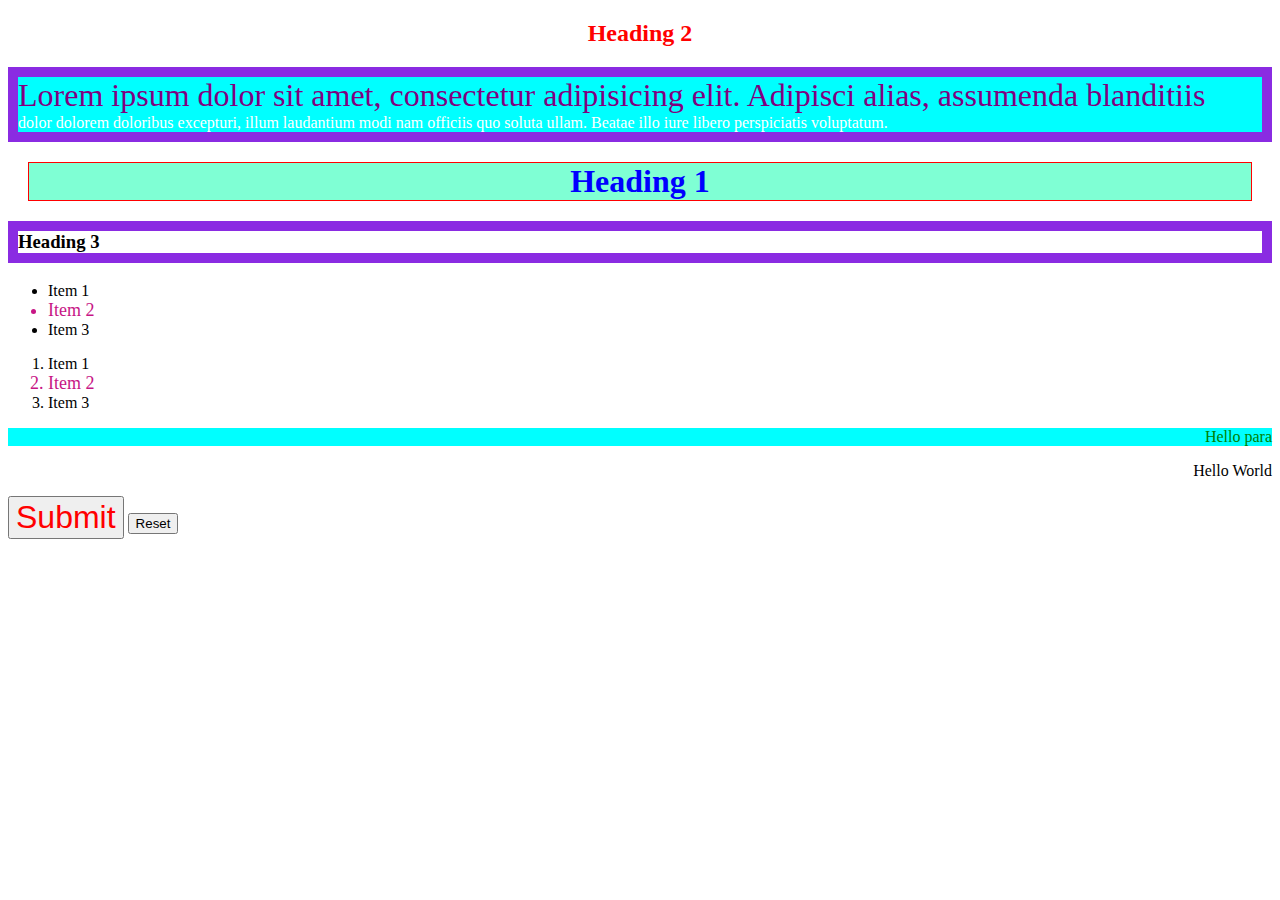
<file: HTML/css.html>
<!DOCTYPE html>
<html lang="en">
<head>
    <meta charset="UTF-8">
    <title>Title</title>
    <style>
        h1{
            color: blue;
            border: 1px solid red;
        }
    </style>
    <link rel="stylesheet" href="style.css"/>
</head>
    <body>
        <h2 style="color: red">Heading 2</h2><!--inline styling - highest priority-->
        <p id="a" class="b">Lorem ipsum dolor sit amet, consectetur adipisicing elit. Adipisci alias, assumenda blanditiis dolor dolorem doloribus excepturi, illum laudantium modi nam officiis quo soluta ullam. Beatae illo iure libero perspiciatis voluptatum.</p>
        <h1>Heading 1</h1>
        <h3 class="b">Heading 3</h3>
        <ul>
            <li>Item 1</li>
            <li>Item 2</li>
            <li>Item 3</li>
        </ul>

        <ol>
            <li>Item 1</li>
            <li>Item 2</li>
            <li>Item 3</li>
        </ol>

        <div>
            <p>Hello para</p>
            <section>
                <p>Hello World</p>
            </section>
        </div>
        <button type="submit">Submit</button>
        <button type="reset">Reset</button>
    </body>
</html>
</file>
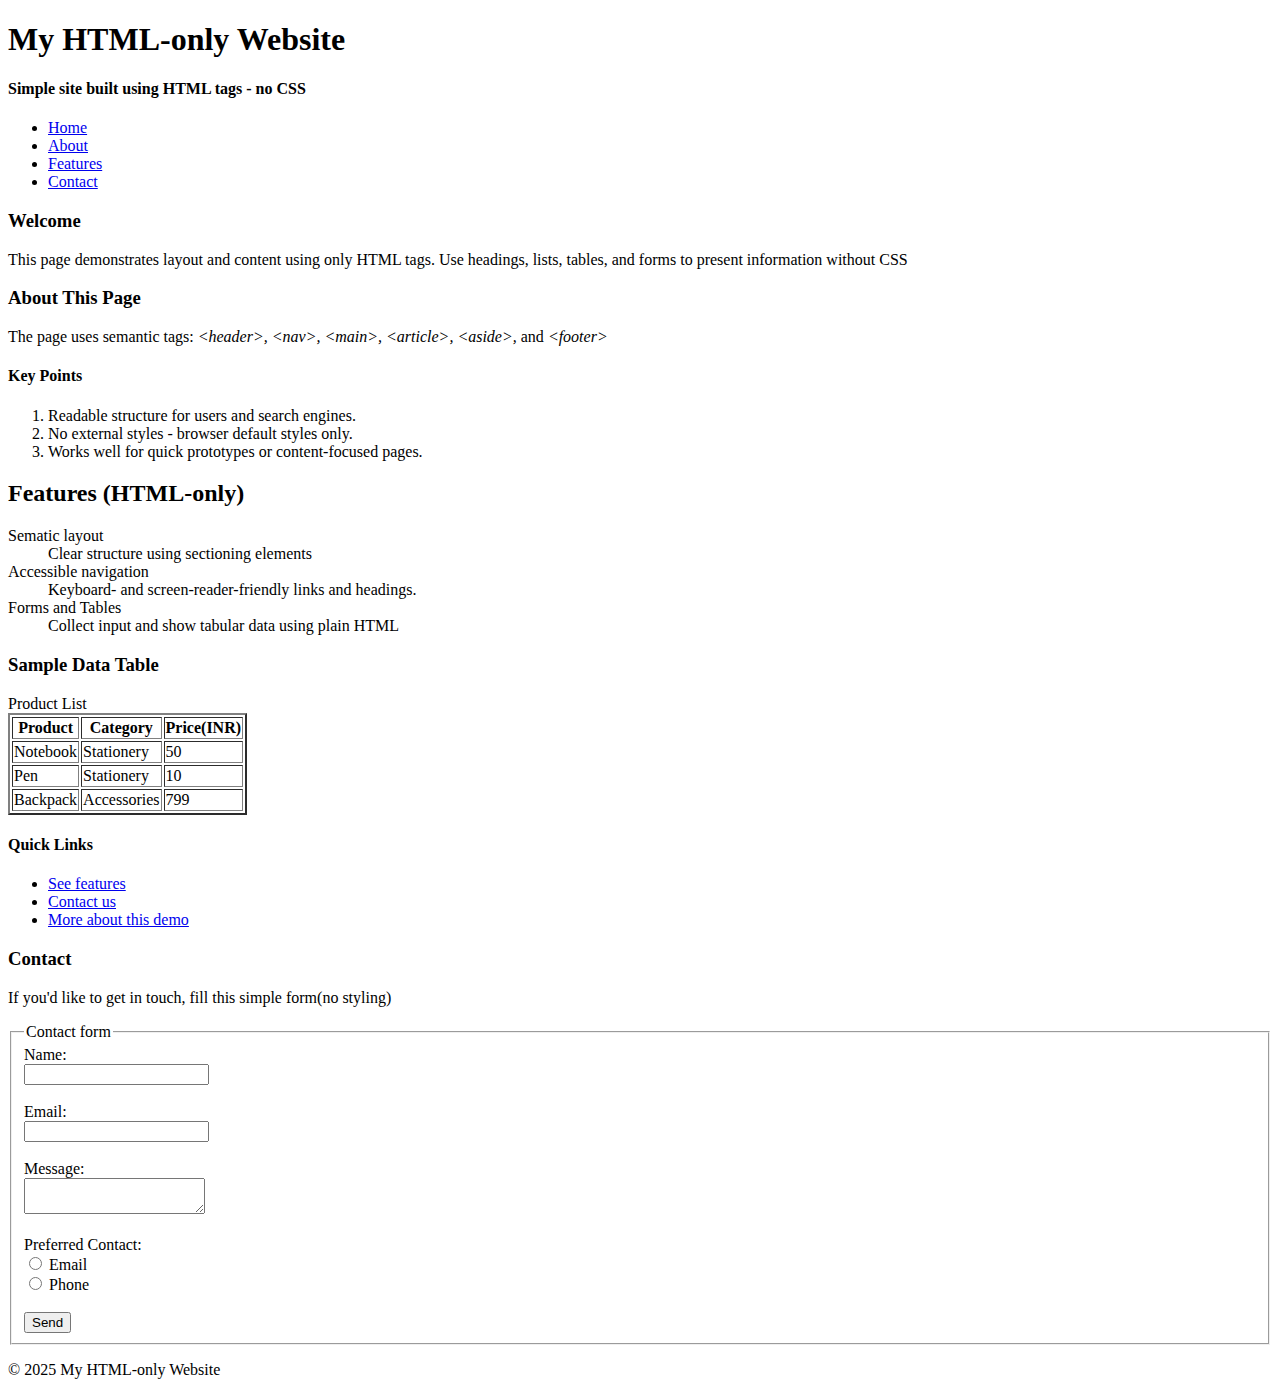
<file: HTML/new.html>
<!DOCTYPE html>
<html lang="en">
    <head>
        <meta charset="UTF-8">
        <meta name="author" content="Deepakraj">
        <meta name="description" content="basic HTML wit no CSS">
        <meta name="keywords" content="HTML, no CSS, basic HTML">
        <title>Title</title>
    </head>
    <body>
        <h1>My HTML-only Website</h1>
        <h4>Simple site built using HTML tags - no CSS</h4>
        <ul>
            <li><a href="#Home">Home</a></li>
            <li><a href="#About">About</a></li>
            <li><a href="#Features">Features</a></li>
            <li><a href="#Contact">Contact</a></li>
        </ul>
        <h3 id="Home">Welcome</h3>
        <p>This page demonstrates layout and content using  only HTML tags. Use headings, lists, tables, and forms to present information without CSS</p>
        <h3 id="About">About This Page</h3>
        <p>The page uses semantic tags: <i>&ltheader&gt, &ltnav&gt, &ltmain&gt, &ltarticle&gt, &ltaside&gt,</i> and<i> &ltfooter&gt</i></p>
        <h4>Key Points</h4>
        <ol>
            <li>Readable structure for users and search engines.</li>
            <li>No external styles - browser default styles only.</li>
            <li>Works well for quick prototypes or content-focused pages.</li>
        </ol>
        <h2 id="Features">Features (HTML-only)</h2>
        <dl>
            <dt>Sematic layout</dt>
            <dd>Clear structure using sectioning elements</dd>
            <dt>Accessible navigation</dt>
            <dd>Keyboard- and screen-reader-friendly links and headings.</dd>
            <dt>Forms and Tables</dt>
            <dd>Collect input and show tabular data using plain HTML</dd>
        </dl>
        <h3>Sample Data Table</h3>
        <table border="2">
            <thead align="justify">Product List</thead>
            <tbody>
                <tr>
                    <th>Product</th>
                    <th>Category</th>
                    <th>Price(INR)</th>
                </tr>
                <tr>
                    <td>Notebook</td>
                    <td>Stationery</td>
                    <td>50</td>
                </tr>
                <tr>
                    <td>Pen</td>
                    <td>Stationery</td>
                    <td>10</td>
                </tr>
                <tr>
                    <td>Backpack</td>
                    <td>Accessories</td>
                    <td>799</td>
                </tr>
            </tbody>
        </table>
        <h4>Quick Links</h4>
        <ul>
            <li><a href="#Features">See features</a></li>
            <li><a href="#Contact">Contact us</a></li>
            <li><a href="#Home">More about this demo</a></li>
        </ul>
        <h3 id="Contact">Contact</h3>
        <p>If you'd like to get in touch, fill this simple form(no styling)</p>
        <form>
            <fieldset>
                <legend>Contact form</legend>
                <label for="name">Name:</label><br>
                <input type="text" id="name"><br><br>
                <label for="email">Email:</label><br>
                <input type="email" id="email"><br><br>
                <label for="message">Message:</label><br>
                <textarea id="message"></textarea><br><br>
                <label for="p_contact">Preferred Contact:</label><br>
                <input type="radio" id="p_contact" name="p_contact"> Email<br>
                <input type="radio" id="p_contact" name="p_contact"> Phone<br><br>
                <button type="submit">Send</button>
            </fieldset>
        </form>
        <p>&copy; 2025 My HTML-only Website</p>
    </body>
</html>
</file>
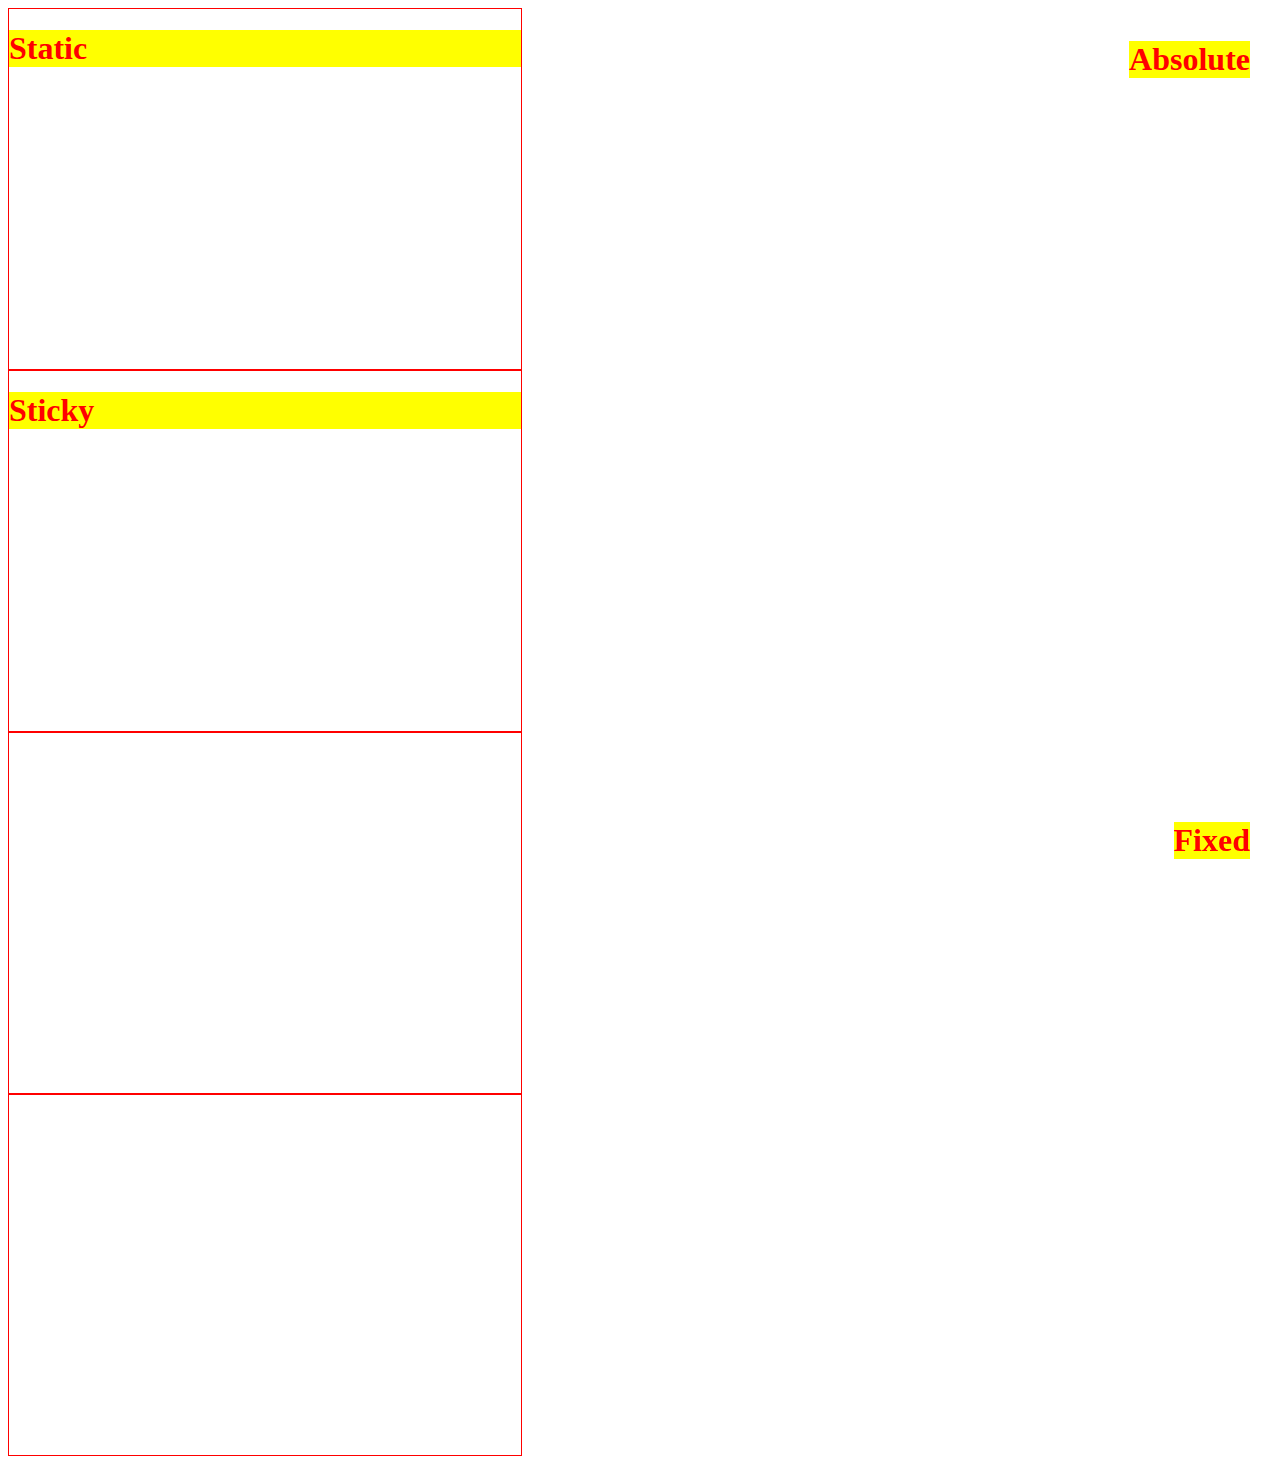
<file: HTML/postion.html>
<!DOCTYPE html>
<html lang="en">
    <head>
        <meta charset="UTF-8">
        <title>Title</title>
        <link rel="stylesheet" href="position.css"/>
    </head>
    <body>
        <div class="container">
            <h1 class="static">Static</h1>
        </div>
        <div class="container">
            <h1 class="sticky">Sticky</h1>
        </div>
        <div class="container">
            <h1 class="absolute">Absolute</h1>
        </div>
        <div class="container">
            <h1 class="fixed">Fixed</h1>
        </div>
    </body>
</html>
</file>
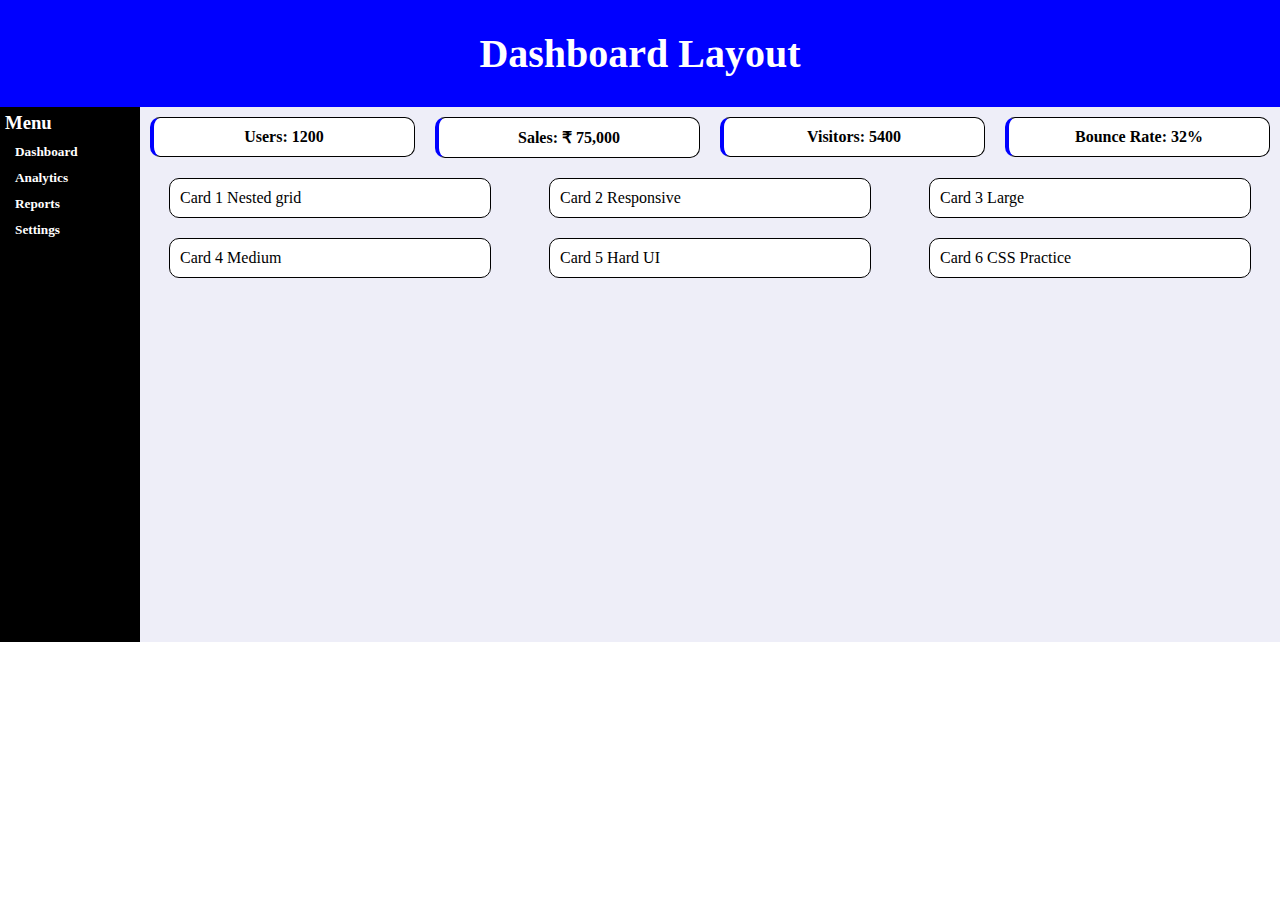
<file: HTML/Dashboard layout/layout.html>
<!DOCTYPE html>
<html lang="en">
    <head>
        <meta charset="UTF-8">
        <title>Title</title>
        <link rel="stylesheet" href="layout.css">
    </head>
    <body>
        <header><h1>Dashboard Layout</h1></header>
        <main>
            <div class="flexContainer1">
                <div class="same"><b>Users: 1200</b></div>
                <div class="same"><b>Sales: ₹ 75,000</b></div>
                <div class="same"><b>Visitors: 5400</b></div>
                <div class="same"><b>Bounce Rate: 32%</b></div>
            </div>
            <div class="flexContainer2">
                <div class="card">Card 1 Nested grid</div>
                <div class="card">Card 2 Responsive</div>
                <div class="card">Card 3 Large</div>
                <div class="card">Card 4 Medium</div>
                <div class="card">Card 5 Hard UI</div>
                <div class="card">Card 6 CSS Practice</div>
            </div>
        </main>
        <nav>
            <h3>Menu</h3>
            <h5>Dashboard</h5>
            <h5>Analytics</h5>
            <h5>Reports</h5>
            <h5>Settings</h5>
        </nav>
        <footer></footer>
    </body>
</html>
</file>
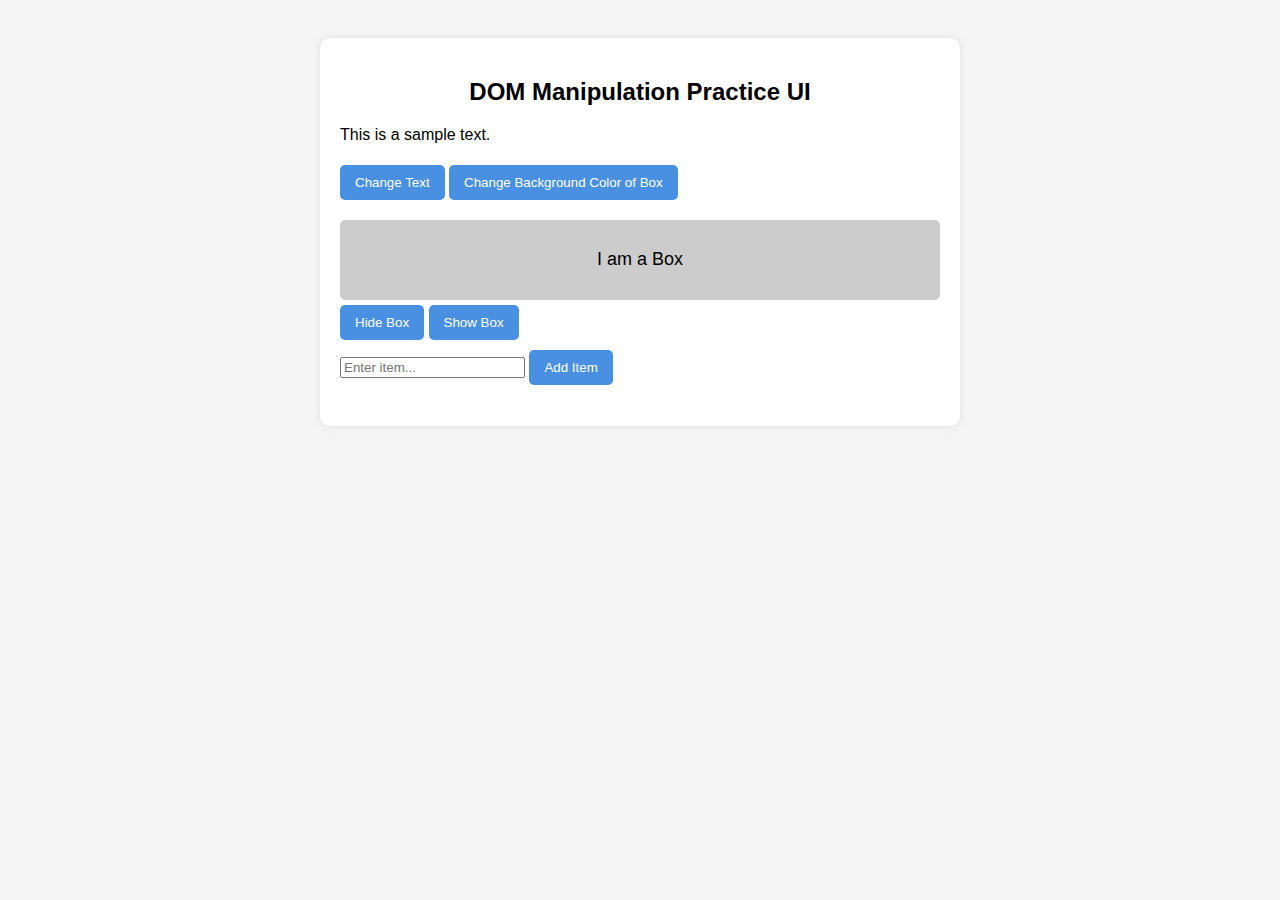
<file: HTML/DOM_Manipulation_Practice/assignment2.html>
<!DOCTYPE html>
<html lang="en">
    <head>
        <meta charset="UTF-8">
        <title>Title</title>
        <style>
            body {
                font-family: Arial;
                background: #f5f5f5;
                padding: 30px;
            }

            h2 {
                text-align: center;
            }

            .container {
                max-width: 600px;
                margin: auto;
                background: white;
                padding: 20px;
                border-radius: 10px;
                box-shadow: 0 0 10px rgba(0, 0, 0, 0.1);
            }

            button {
                padding: 10px 15px;
                margin: 5px 0;
                cursor: pointer;
                border: none;
                background: #4a90e2;
                color: white;
                border-radius: 5px;
            }

            .box {
                background-color: #cccccc;
                width: 100%;
                height: 80px;
                border-radius: 5px;
                margin-top: 15px;
                display: flex;
                align-items: center;
                justify-content: center;
                font-size: 18px;
            }
            .a{
                background-color: blue;
            }
            ul {
                padding-left: 20px;
            }
        </style>
    </head>
    <body>
        <div class="container">
            <h2>DOM Manipulation Practice UI</h2>

            <!-- Text Change -->
            <p class="text">This is a sample text.</p>
            <button onclick="changeText()">Change Text</button>

            <!-- Color Change -->
            <button onclick="changeColor()">Change Background Color of Box</button>

            <!-- Box -->
            <div class="box">I am a Box</div>

            <!-- Show/Hide -->
            <button onclick="hideBox()">Hide Box</button>
            <button onclick="showBox()">Show Box</button>

            <!-- Add Item -->
            <div>
                <input type="text" id="itemInput" placeholder="Enter item..." />
                <button onclick="addItem()">Add Item</button>
            </div>

            <ul id="list"></ul>
        </div>
        <script src="assignment2.js"></script>
    </body>
</html>
</file>
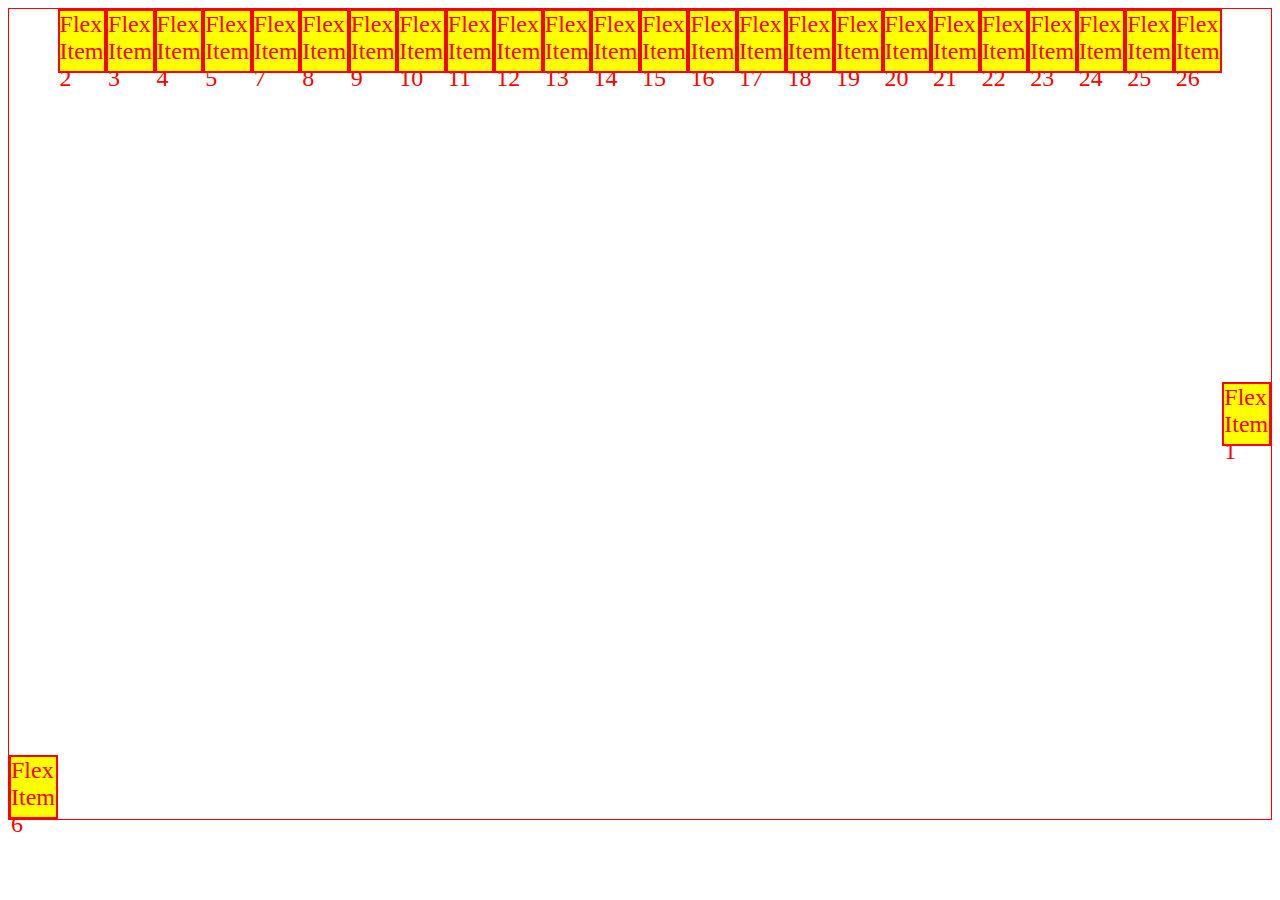
<file: HTML/flex/flex.html>
<!DOCTYPE html>
<html lang="en">
    <head>
        <meta charset="UTF-8">
        <title>Title</title>
        <link rel="stylesheet" href="flex.css">
    </head>
    <body>
        <div class="flexContainer">
            <div class="flexItem">Flex Item 1</div>
            <div class="flexItem">Flex Item 2</div>
            <div class="flexItem">Flex Item 3</div>
            <div class="flexItem">Flex Item 4</div>
            <div class="flexItem">Flex Item 5</div>
            <div class="flexItem">Flex Item 6</div>
            <div class="flexItem">Flex Item 7</div>
            <div class="flexItem">Flex Item 8</div>
            <div class="flexItem">Flex Item 9</div>
            <div class="flexItem">Flex Item 10</div>
            <div class="flexItem">Flex Item 11</div>
            <div class="flexItem">Flex Item 12</div>
            <div class="flexItem">Flex Item 13</div>
            <div class="flexItem">Flex Item 14</div>
            <div class="flexItem">Flex Item 15</div>
            <div class="flexItem">Flex Item 16</div>
            <div class="flexItem">Flex Item 17</div>
            <div class="flexItem">Flex Item 18</div>
            <div class="flexItem">Flex Item 19</div>
            <div class="flexItem">Flex Item 20</div>
            <div class="flexItem">Flex Item 21</div>
            <div class="flexItem">Flex Item 22</div>
            <div class="flexItem">Flex Item 23</div>
            <div class="flexItem">Flex Item 24</div>
            <div class="flexItem">Flex Item 25</div>
            <div class="flexItem">Flex Item 26</div>

        </div>
    </body>
</html>
</file>
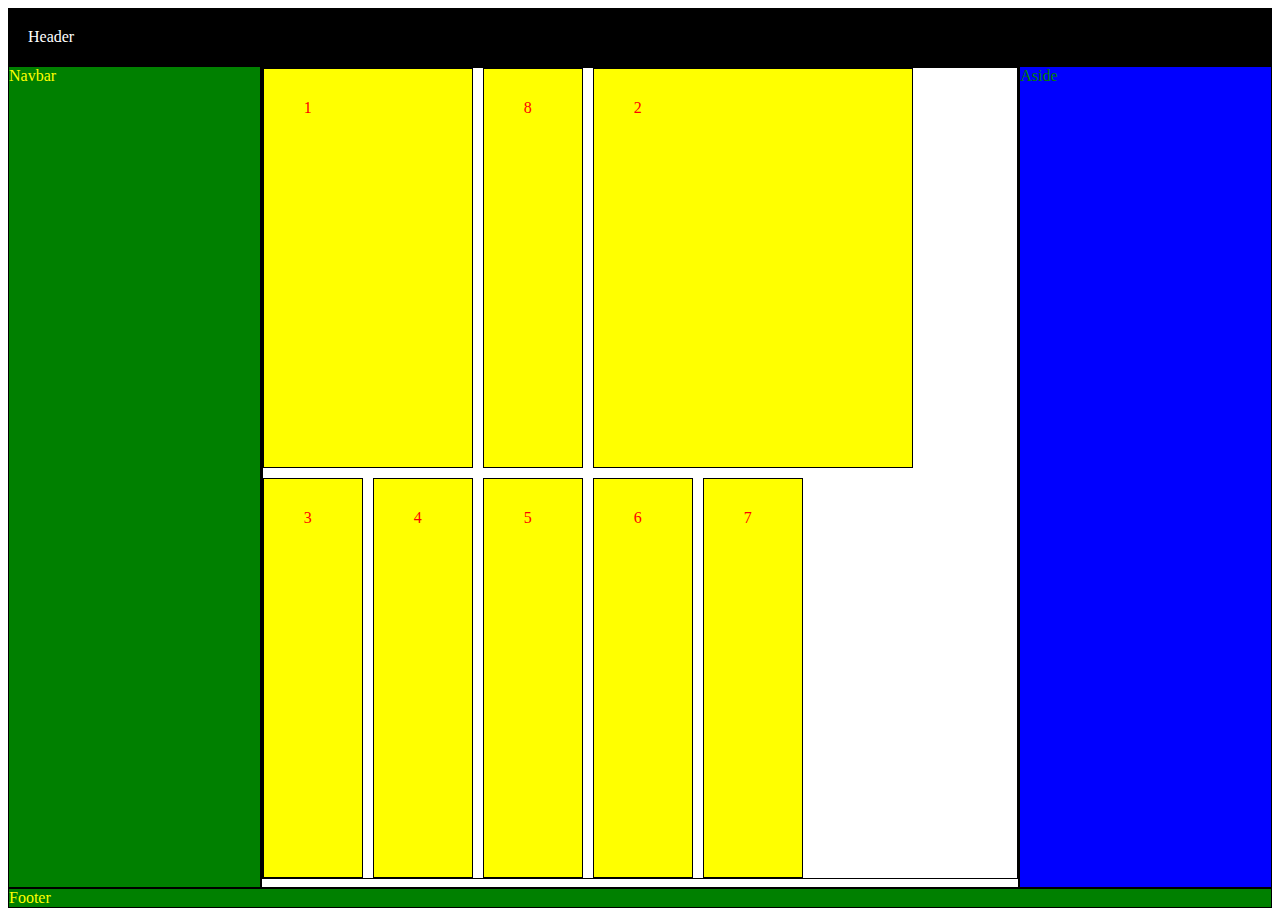
<file: HTML/Grid/grid.html>
<!DOCTYPE html>
<html lang="en">
    <head>
        <meta charset="UTF-8">
        <title>Title</title>
        <link rel="stylesheet" href="grid.css">
    </head>
    <body>
        <header>Header</header>
        <nav>Navbar</nav>
        <main>
            <div class="gridContainer">
                <div class="item">1</div>
                <div class="item">2</div>
                <div class="item">3</div>
                <div class="item">4</div>
                <div class="item">5</div>
                <div class="item">6</div>
                <div class="item">7</div>
                <div class="item">8</div>
            </div>
        </main>
        <aside>Aside</aside>
        <footer>Footer</footer>
    </body>
</html>
</file>
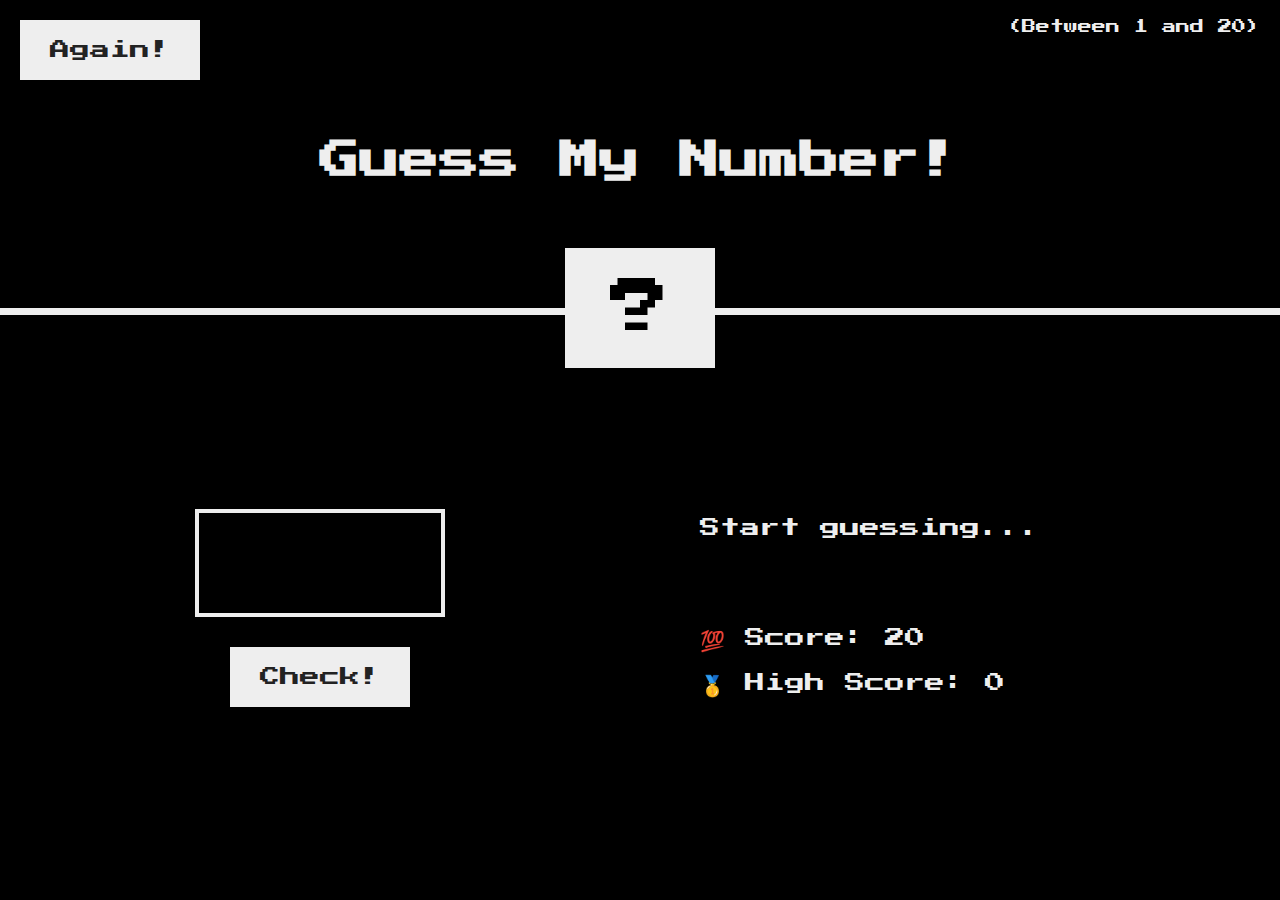
<file: HTML/Guess/guess.html>
<!DOCTYPE html>
<html lang="en">
    <head>
        <meta charset="UTF-8">
        <title>Title</title>
        <link rel="stylesheet" href="guess.css">
        <link href="https://fonts.googleapis.com/css?family=Press+Start+2P&display=swap" rel="stylesheet">
    </head>
    <body>
        <header>
            <h1>Guess My Number!</h1>
            <p class="between">(Between 1 and 20)</p>
            <button class="btn again">Again!</button>
            <div class="number">?</div>
        </header>
        <main>
            <section class="left">
                <input type="number" class="guess" min="1" max="20"/>
                <button class="btn check">Check!</button>
            </section>
            <section class="right">
                <p class="message">Start guessing...</p>
                <p class="label-score">💯 Score: <span class="score">20</span></p>
                <p class="label-highscore">
                    🥇 High Score: <span class="highscore">0</span>
                </p>
            </section>
        </main>
        <script src="guess.js"></script>
    </body>
</html>
</file>
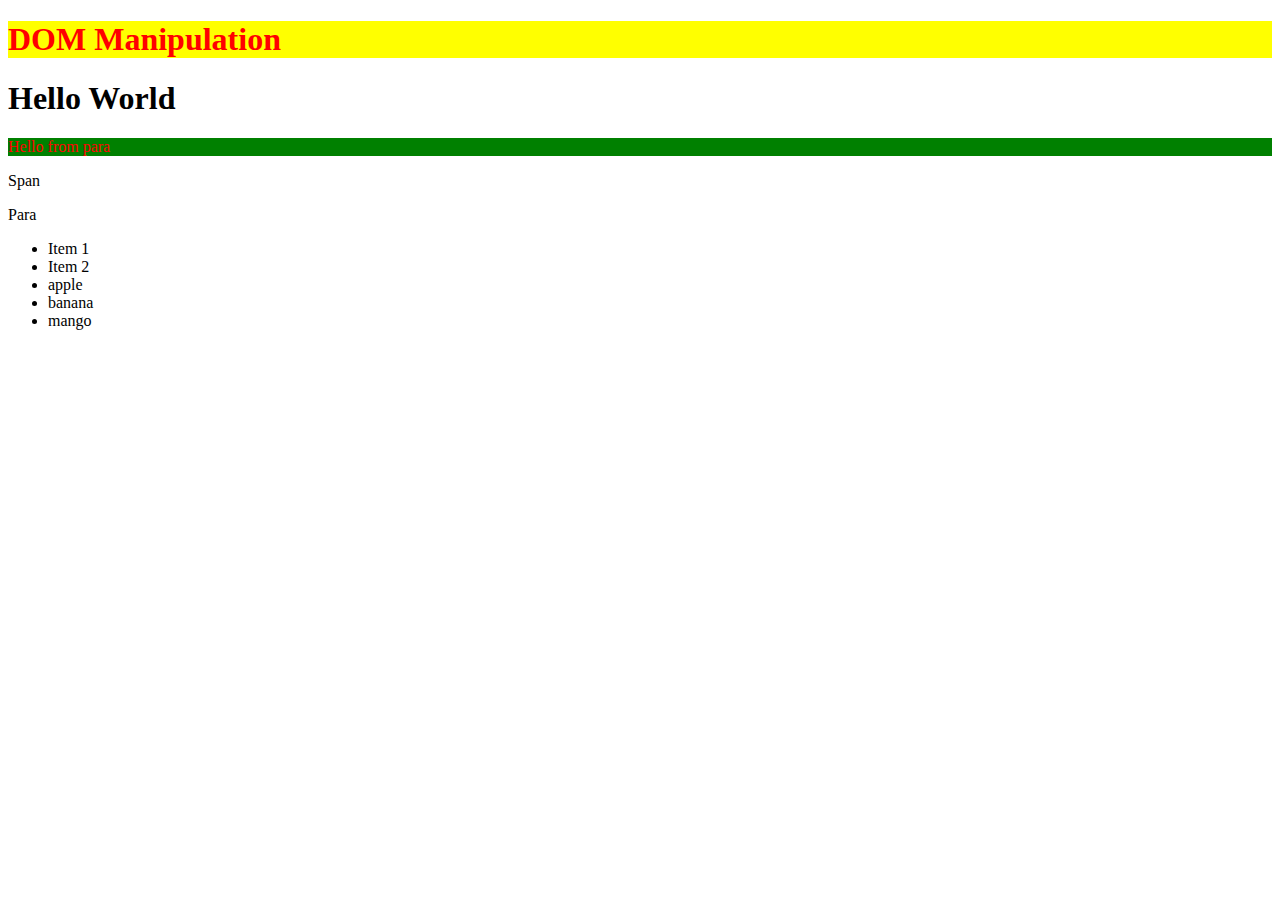
<file: HTML/js/dom/dom.html>
<!DOCTYPE html>
<html lang="en">
    <head>
        <meta charset="UTF-8">
        <title>Title</title>
        <style>
            .border{
                border: 2px solid red;
            }

            .color{
                color: red;
            }

            .background{
                background-color: yellow;
            }
        </style>
        <script src="dom.js" defer></script>
    </head>
    <body>
        <h1>DOM Manipulation</h1>
        <h1 class="a">Hello World</h1>
        <p class="a">Hello from para</p>
        <span id="b">Span</span>
        <p id="b">Para</p>
    </body>
</html>
</file>
<file: HTML/style.css>
/* Universal selector - * */
*{
    /*border: 1px solid black;*/
}

/* tag selector */
h1{
    background-color: aquamarine;
}

/* Id selector - # */
#a{
    color: white;
    background-color: aqua;
}

/* class selector - . */
.b{
    border: 10px solid blueviolet;
}

/* Group selector - , */
h1, h2{
    text-align: center;
    /* padding: 10px; -> applies for all sides*/
    /*padding: 10px 20px; -> top+bottom then left+right*/
    /*padding: 10px 20px 40px 80px; -> top, right, bottom, left -> clockwise assignment*/
    margin: 20px;
}

/* Descendant selector */
div p{
    text-align: right;
}

/* Child selector - > */
div > p{
    color: green;
    background-color: aqua;
}

/* Attribute selector */
button[type="submit"]{
    color: red;
    font-size: 32px;
}

/* Pseudo class - : */
li:nth-child(2){
    color: mediumvioletred;
    font-size: large;
}

li:nth-child(3):hover{
    color: orange;
    font-size: medium;
}

/* Pseudo elements - :: */
#a::first-line{
    font-size: 32px;
    color: purple;
}
</file>
<file: HTML/position.css>
.container{
    width: 40vw;
    height: 40vh;
    border: 1px solid red;
}

h1{
    background-color: yellow;
    font-weight: 700;
    color: red;
}

.sticky{
    position: sticky;
    top: 20px;
}

.relative{
    position: relative;
}

.absolute{
    position: absolute;
    top: 20px;
    right: 30px;
}

.fixed{
    position: fixed;
    bottom: 20px;
    right: 30px;
}
</file>
<file: HTML/Dashboard layout/layout.css>
*{
    margin: 0;
    padding: 0;
}

h3{
    padding: 5px;
}

h5{
    padding: 5px;
    margin-left: 10px;
    width: 50px;
    text-align: left;
}
header{
    grid-area: header;
    text-align: center;
    background-color: blue;
    padding: 30px;
    color: white;
    font-size: 20px;
}

nav{
    grid-area: nav;
    background-color: black;
    color: white;
}

body{
    display: grid;
    grid-template-columns: 1fr 5fr;
    grid-template-rows: 1fr 5fr;
    grid-template-areas:
        "header header"
        "nav main"
}

main{
    grid-area: main;
    background-color: rgb(238, 238, 248);
    margin: 0;
}
.flexContainer1{
    display: flex;
    justify-content: space-around;
    align-items: flex-start;
}

.same{
    background-color: white;
    color: black;
    padding: 10px;
    margin: 10px;
    border-radius: 10px;
    width: 240px;
    text-align: center;
    border: 1px solid black;
    border-left: 4px solid blue;
}

.flexContainer2{
    display: flex;
    justify-content: space-around;
    align-items: flex-start;
    flex-flow: row wrap;
}
.card{
    border: 1px solid black;
    background-color: white;
    color: black;
    padding: 10px;
    margin: 10px;
    border-radius: 10px;
    width: 300px;
}
</file>
<file: HTML/flex/flex.css>
.flexContainer {
    border: 1px solid red;
    display: flex;
    height: 90vh;
    /*gap: 10px;*/
    /*align-items: center;*/
    /*justify-content: center;*/
    /*center, flex-start, flex-end, space-around, space-between, space-evenly, default - flex-start*/
    /*flex-direction: row;*/
    /*row, reverse-row, column, reverse-column, default - row*/
    /*flex-wrap: wrap;*/
    /*wrap, wrap-reverse, default - no wrap*/
    /*align-content: space-evenly;*/
    /*will only work when flex-wrap is used, values - same as that of justify-content, default - none*/
}

.flexItem{
    background-color: yellow;
    border: 2px solid red;
    color: red;
    font-size: 24px;
    height: 60px;
    width: 80px;
}

.flexItem:nth-child(1){
    order: 1;
    align-self: center;
}

.flexItem:nth-child(6){
    order: -1;
    align-self: flex-end;
}
</file>
<file: HTML/Grid/grid.css>
.gridContainer{
    border: 1px solid black;
    height: 90vh;
    display: grid;
    /*grid-template-columns: 100px 200px 300px 400px;*/
    /*grid-template-rows: 100px 100px;*/
    /*grid-template-columns: 200px 200px 200px 200px;*/
    /*grid-template-columns: 100px repeat(4, 200px);*/
    grid-template-columns: repeat(6, 100px);
    /*grid-template-rows: 100px 100px;*/
    /*row-gap: 10px;*/
    /*column-gap: 10px;*/
    gap: 10px;
    /*justify-content: space-evenly;*/
    /*align-content: center;*/
}

.item{
    color: red;
    border: 1px solid black;
    background-color: yellow;
    padding: 30px 40px;
}

.item:nth-child(1){
    grid-column-start: 1;
    grid-column-end: 3;
}

.item:nth-child(2){
    grid-column-start: 4;
    grid-column-end: -1;
}

.item:nth-child(8){
    grid-column-start: 3;
    grid-row-start: 1;
}

header{
    grid-area: header;
    background-color: black;
    color: white;
    padding: 20px;
}

nav{
    grid-area: navbar;
    background-color: green;
    color: yellow;
    border: 1px solid black;
}

main{
    grid-area: main;
    border: 1px solid black;
}

aside{
    grid-area: aside;
    background-color: blue;
    color: green;
    border: 1px solid black;
}

footer{
    grid-area: footer;
    background-color: green;
    color: yellow;
    border: 1px solid black;
}

body{
    height: 100vh;
    display: grid;
    grid-template-columns: 1fr 3fr 1fr;
    grid-template-rows: auto 1fr auto;
    grid-template-areas:
            "header header header"
            "navbar main aside"
            "footer footer footer";
    grid-area: body;
}

.item:hover{
    /*transform: translateY(-10px);*/
    /*transform: translateX(-10px);*/
    transform: translate3d(10px, 0, 0);
}

/*576px less than 576px for mobiles*/
/*768px between 577px-768px tabs*/
/*992px between 769px - 992px small screens*/
/*1200px between 993px - 1200px normal screens*/
/*1200px greater than 1200px for extra large screens*/

@media (max-width: 576px)
{
    body{
        grid-template-columns: 1fr 3fr;
        grid-template-areas:
                "header header header"
                "navbar main aside"
                "footer footer footer";
    }
    aside
    {
        display: none;
    }
    .item
    {
        font-size: 14px;
        height: 50px;
        width: 50px;
    }
    main
    {
        background-color: red;
    }
}

@media (min-width: 577px) and (max-width: 768px){
    body{
        grid-template-columns: 3fr 1fr;
        grid-template-areas:
                "header header header"
                "navbar main aside"
                "footer footer footer";
    }
    nav
    {
        display: none;
    }
}

@media (min-width: 769px) and (max-width: 992px)
{
    body{
        grid-template-areas:
                "header header header"
                "aside main navbar"
                "footer footer footer";
    }
}
</file>
<file: HTML/Guess/guess.css>
@import url("https://fonts.googleapis.com/css?family=Press+Start+2P&display=swap");

* {
    margin: 0;
    padding: 0;
    box-sizing: inherit;
}

html {
    font-size: 62.5%;
    box-sizing: border-box;
}

body {
    font-family: "Press Start 2P", sans-serif;
    color: #eee;
    background-color: black;
    /* background-color: #60b347; */
}

/* LAYOUT */
header {
    position: relative;
    height: 35vh;
    border-bottom: 7px solid #eee;
}

main {
    height: 65vh;
    color: #eee;
    display: flex;
    align-items: center;
    justify-content: space-around;
}

.left {
    width: 52rem;
    display: flex;
    flex-direction: column;
    align-items: center;
}

.right {
    width: 52rem;
    font-size: 2rem;
}

/* ELEMENTS STYLE */
h1 {
    font-size: 4rem;
    text-align: center;
    position: absolute;
    width: 100%;
    top: 52%;
    left: 50%;
    transform: translate(-50%, -50%);
}

.number {
    background: #eee;
    color: black;
    font-size: 6rem;
    width: 15rem;
    padding: 3rem 0rem;
    text-align: center;
    position: absolute;
    bottom: 0;
    left: 50%;
    transform: translate(-50%, 50%);
}

.between {
    font-size: 1.4rem;
    position: absolute;
    top: 2rem;
    right: 2rem;
}

.again {
    position: absolute;
    top: 2rem;
    left: 2rem;
}

.guess {
    background: none;
    border: 4px solid #eee;
    font-family: inherit;
    color: inherit;
    font-size: 5rem;
    padding: 2.5rem;
    width: 25rem;
    text-align: center;
    display: block;
    margin-bottom: 3rem;
}

.btn {
    border: none;
    background-color: #eee;
    color: #222;
    font-size: 2rem;
    font-family: inherit;
    padding: 2rem 3rem;
    cursor: pointer;
}

.btn:hover {
    background-color: #ccc;
}

.message {
    margin-bottom: 8rem;
    height: 3rem;
}

.label-score {
    margin-bottom: 2rem;
}
</file>
